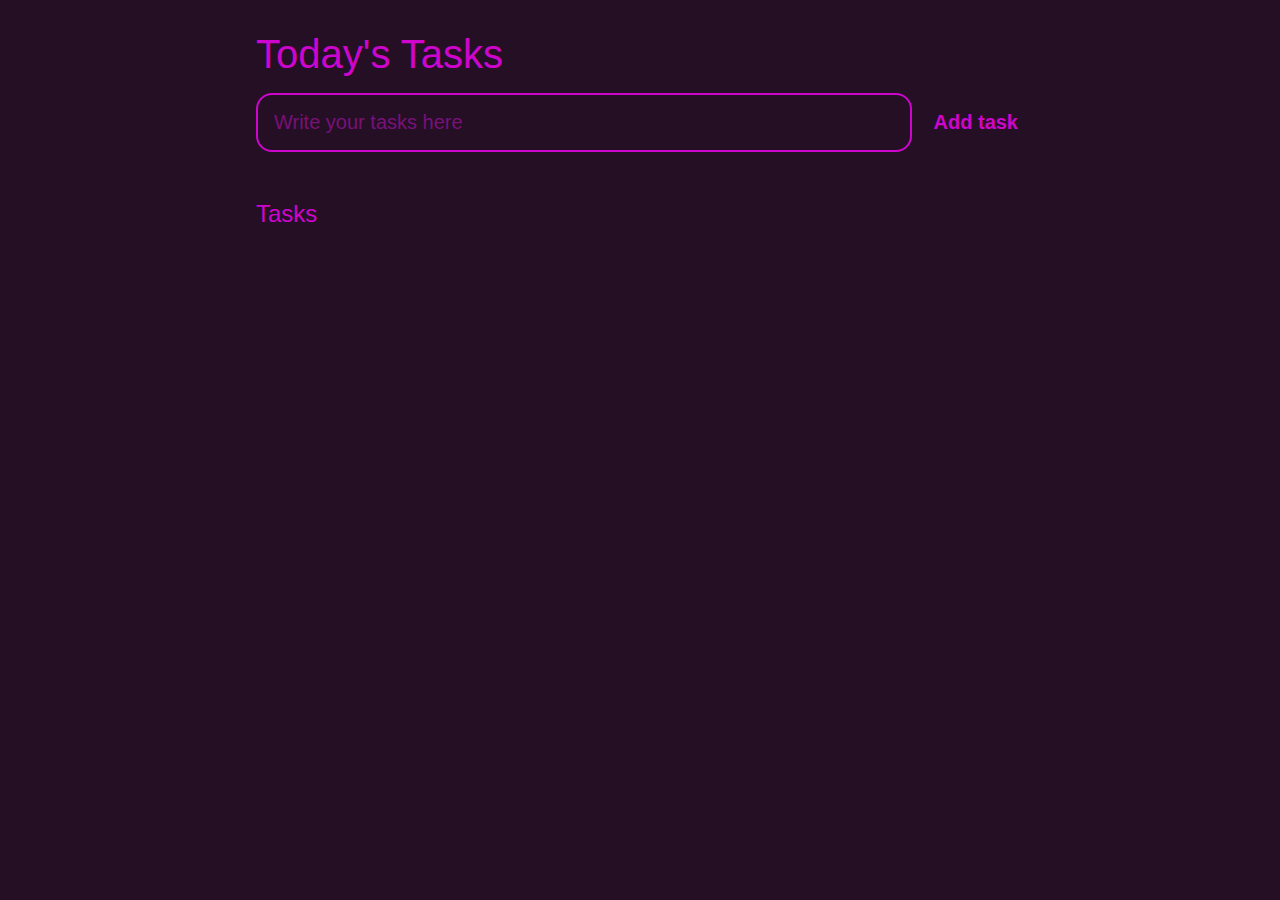
<file: index.html>
<!DOCTYPE html>
<html lang="en">
<head>
	<meta charset="UTF-8">
	<meta http-equiv="X-UA-Compatible" content="IE=edge">
	<meta name="viewport" content="width=device-width, initial-scale=1.0">
	<meta name="google-site-verification" content="J2_d1Vs1mRSGbwLlx_78Zr_dUop5sn7tqly2ll9y8oo" />
	<title>Task List 2021</title>

	<link rel="stylesheet" href="main.css" />
</head>
<body>
	
	<header>
		<h1>Today's Tasks</h1>
		<form id="new-task-form">
			<input 
				type="text" 
				name="new-task-input" 
				id="new-task-input" 
				placeholder="Write your tasks here" />
			<input 
				type="submit"
				id="new-task-submit" 
				value="Add task" />
		</form>
	</header>
	<main>
		<section class="task-list">
			<h2>Tasks</h2>

			<div id="tasks">

				<!-- <div class="task">
					<div class="content">
						<input 
							type="text" 
							class="text" 
							value="A new task"
							readonly>
					</div>
					<div class="actions">
						<button class="edit">Edit</button>
						<button class="delete">Delete</button>
					</div>
				</div> -->

			</div>
		</section>
	</main>

	<script src="main.js"></script>
</body>
</html>
</file>
<file: main.css>
* {
	margin: 0;
	box-sizing: border-box;
	font-family: "Fira sans", sans-serif;
}

body {
	display: flex;
	flex-direction: column;
	min-height: 100vh;
	background-color: rgb(37, 15, 37);
	color: rgb(205, 5, 205);
}

header {
	padding: 2rem 1rem;
	max-width: 800px;
	width: 100%;
	margin: 0 auto;
}

header h1{ 
	font-size: 2.5rem;
	font-weight: 500;
	margin-bottom: 1rem;
}

#new-task-form {
	display: flex;;
}

input, button {
	appearance: none;
	border: none;
	outline: none;
	background: none;
}

#new-task-input {
	flex: 1 1 0%;
	border: 2px solid rgb(205, 5, 205);
	padding: 1rem;
	border-radius: 1rem;
	margin-right: 1rem;
	font-size: 1.25rem;
	color: #fff;
}

#new-task-input::placeholder {
	color: rgb(121, 17, 121);
}

#new-task-submit {
	
	font-size: 1.25rem;
	font-weight: 700;
	color: rgb(205, 5, 205);
	cursor: pointer;
	transition: 0.4s;
}

#new-task-submit:hover {
	opacity: 0.8;
}

#new-task-submit:active {
	opacity: 0.6;
}

main {
	flex: 1 1 0%;
	max-width: 800px;
	width: 100%;
	margin: 0 auto;
}

.task-list {
	padding: 1rem;
}

.task-list h2 {
	font-size: 1.5rem;
	font-weight: 300;
	color: rgb(205, 5, 205);
	margin-bottom: 1rem;
}

#tasks{
	margin-top: 1.5rem;
}

#tasks .task {
	display: flex;
	justify-content: space-between;
	border: 2px solid rgb(205, 5, 205);
	padding: 1rem;
	border-radius: 1rem;
	margin-bottom: 1rem;
	
}

.task .content {
	flex: 1 1 0%;
	color: #fff;
}

.task .content .text {
	font-size: 1.125rem;
	width: 100%;
	display: block;
	transition: 0.4s;
	color: #fff;
	font-weight: 50;
}

.task .content .text:not(:read-only) {
	color: rgb(205, 5, 205);
}

.task .actions {
	display: flex;
	margin: 0 -0.5rem;
}

.task .actions button {
	cursor: pointer;
	margin: 0 0.5rem;
	font-size: 1.125rem;
	font-weight: 700;
	text-transform: uppercase;
	transition: 0.4s;
}

.task .actions button:hover {
	opacity: 0.8;
}

.task .actions button:active {
	opacity: 0.6;
}

.task .actions .edit {
	color: rgb(205, 5, 205);
}

.task .actions .delete {
	color: rgb(205, 5, 205);
}
</file>
